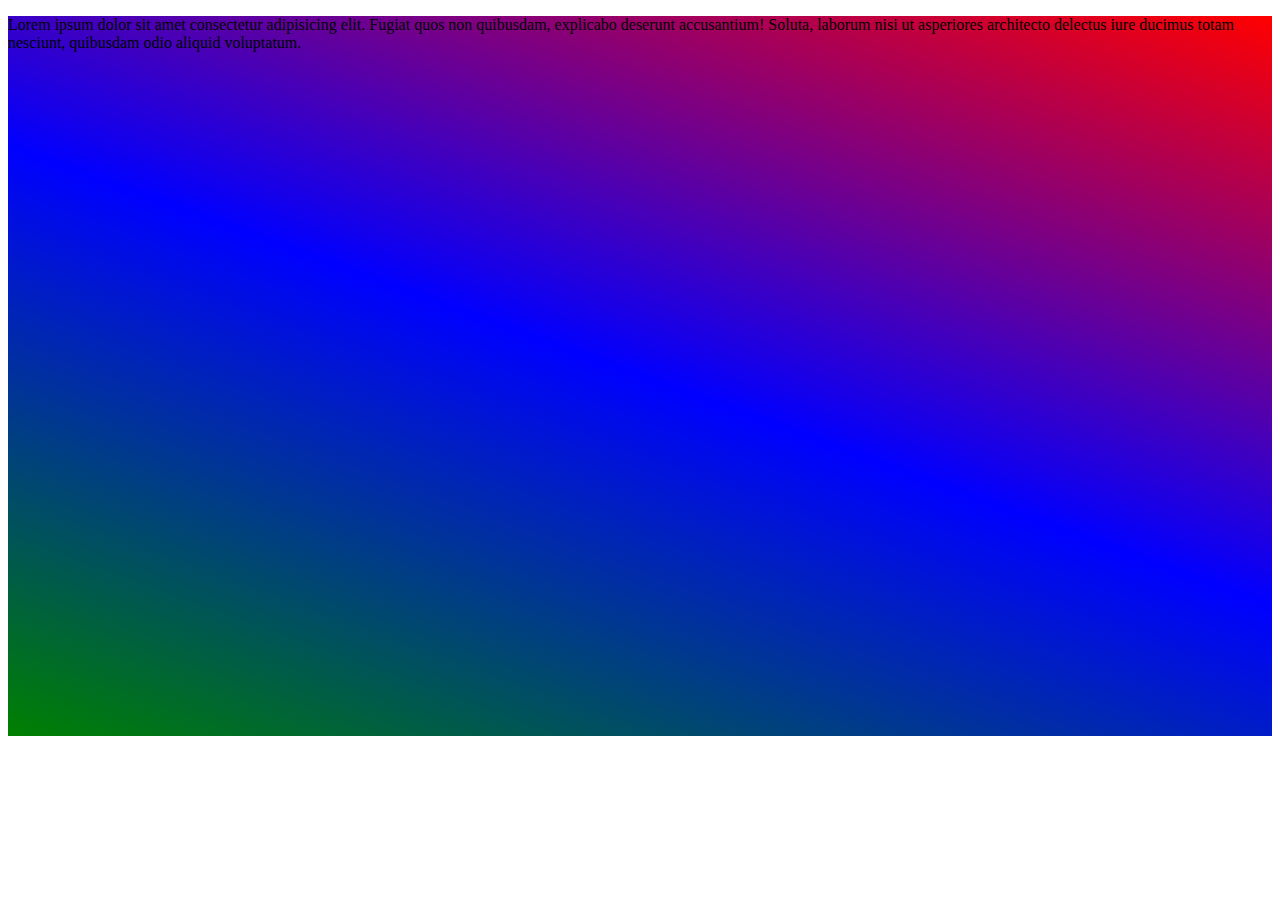
<file: index.html>
<!DOCTYPE html>
<html lang="en">
<head>
    <meta charset="UTF-8">
    <meta http-equiv="X-UA-Compatible" content="IE=edge">
    <meta name="viewport" content="width=device-width, initial-scale=1.0">
    <title>Document</title>
    <link rel="stylesheet" href="style.css">
</head>
<body>
    <header class="header">
        <p>Lorem ipsum dolor sit amet consectetur adipisicing elit. Fugiat quos non quibusdam, explicabo deserunt accusantium! Soluta, laborum nisi ut asperiores architecto delectus iure ducimus totam nesciunt, quibusdam odio aliquid voluptatum.</p>
    </header>
</body>
</html>
</file>
<file: style.css>
.header {
    background: linear-gradient(200deg, red , blue 50%, green);
    width: 100%;
    height: 720px;

    /*background-size: cover;
    background-position: 0 40%;
    background-origin: border-box;
    background-attachment: fixed;
    background-repeat: no-repeat;
    background-clip: border-box;
    padding: 2px;
    box-sizing: border-box;*/
}
</file>
